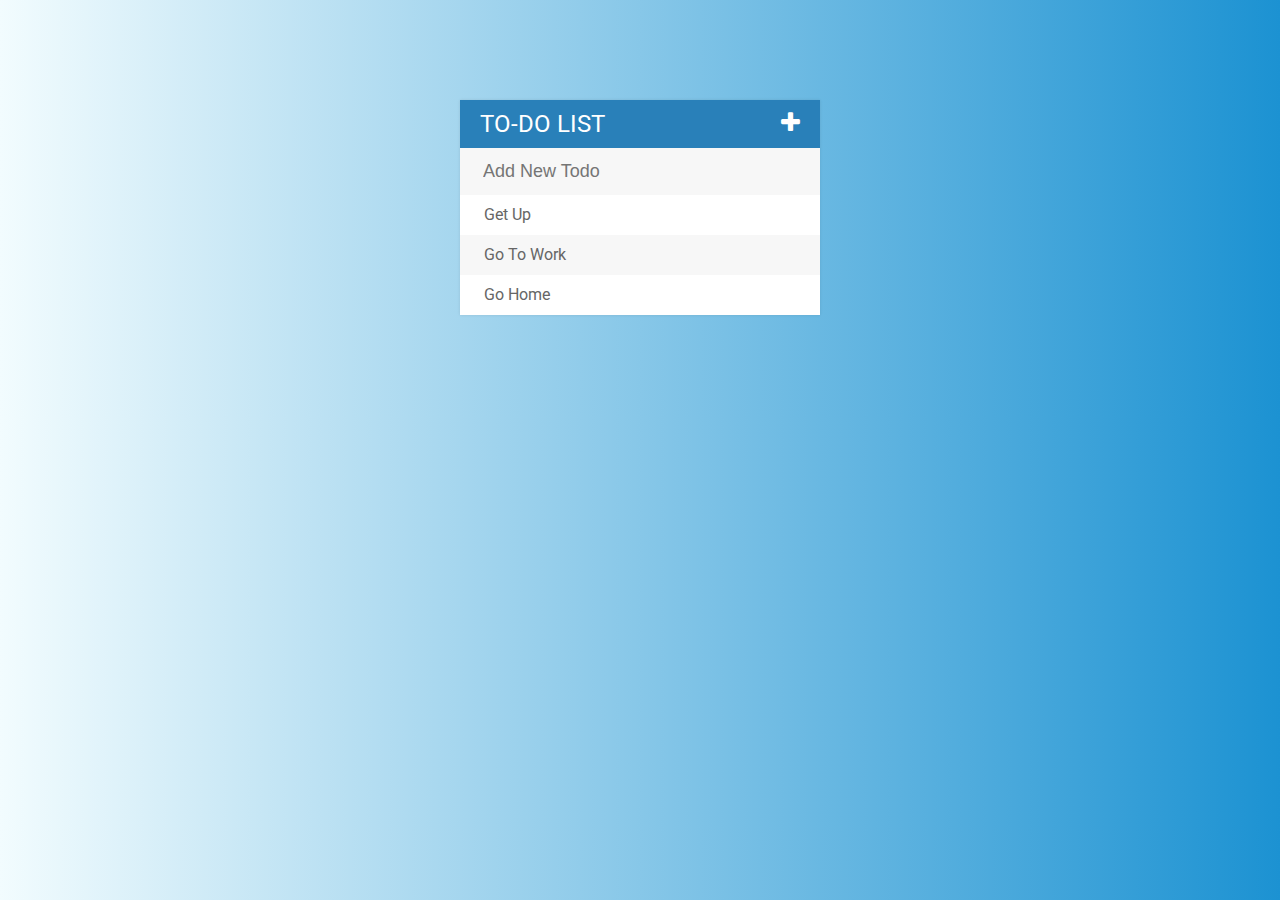
<file: index.html>
<!DOCTYPE html>
<html>
<head>
	<title></title>
	<script type="text/javascript" src="https://code.jquery.com/jquery-3.3.1.min.js"></script>
	<link href="https://fonts.googleapis.com/css?family=Roboto:400,500,700" rel="stylesheet">
	<link rel="stylesheet" type="text/css" href="assets/css/todos.css">
	<link rel="stylesheet" type="text/css" href="https://maxcdn.bootstrapcdn.com/font-awesome/4.7.0/css/font-awesome.min.css">
</head>
<body>
	<div id="container">
		<h1>To-do List<i class="fa fa-plus"></i></h1>
		<input type="text" name="" placeholder="Add New Todo">
		<ul>
			<li><span><i class="fa fa-trash"></i></span> Get Up</li>
			<li><span><i class="fa fa-trash"></i></span> Go To Work</li>
			<li><span><i class="fa fa-trash"></i></span> Go Home</li>
		</ul>
	</div>
	<script type="text/javascript" src="assets/js/todos.js"></script>
</body>
</html>
</file>
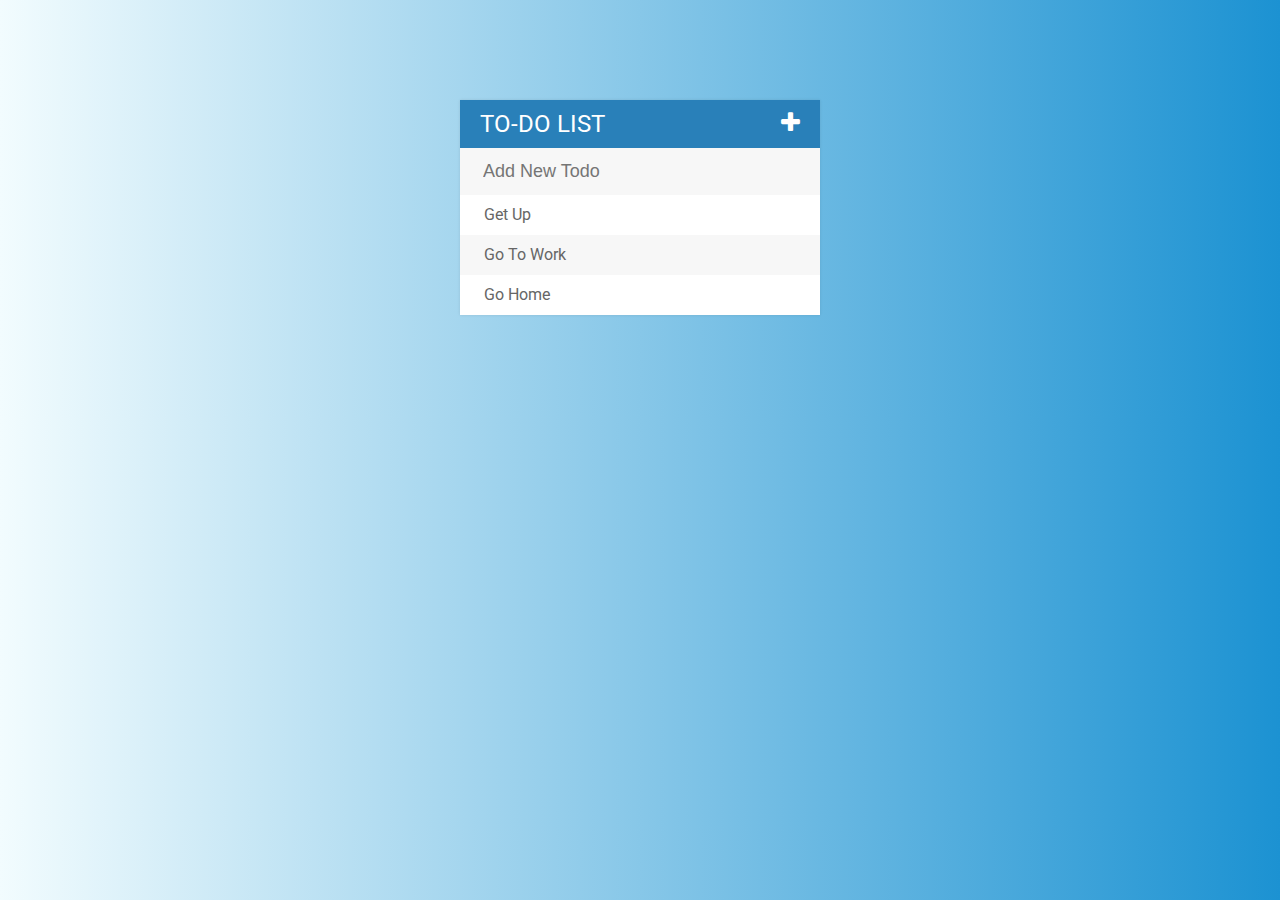
<file: toDoList.html>
<!DOCTYPE html>
<html>
<head>
	<title></title>
	<script type="text/javascript" src="https://code.jquery.com/jquery-3.3.1.min.js"></script>
	<link href="https://fonts.googleapis.com/css?family=Roboto:400,500,700" rel="stylesheet">
	<link rel="stylesheet" type="text/css" href="assets/css/todos.css">
	<link rel="stylesheet" type="text/css" href="https://maxcdn.bootstrapcdn.com/font-awesome/4.7.0/css/font-awesome.min.css">
</head>
<body>
	<div id="container">
		<h1>To-do List<i class="fa fa-plus"></i></h1>
		<input type="text" name="" placeholder="Add New Todo">
		<ul>
			<li><span><i class="fa fa-trash"></i></span> Get Up</li>
			<li><span><i class="fa fa-trash"></i></span> Go To Work</li>
			<li><span><i class="fa fa-trash"></i></span> Go Home</li>
		</ul>
	</div>
	<script type="text/javascript" src="assets/js/todos.js"></script>
</body>
</html>
</file>
<file: assets/css/todos.css>
#container{
	background: #f7f7f7;
	box-shadow: 0 0 3px rgba(0, 0, 0, 0.1);
	width: 360px;
	margin: 100px auto;
}
.completed{
	text-decoration: line-through;
	color: grey;
}

body{
	font-family: roboto;
}

h1{
	color: white;
	text-transform: uppercase;
	font-weight: normal;
	background-color: #2980b9;
	margin: 0;
	padding: 10px 20px;
	font-size: 24px;
}

ul{
	list-style: none;
	margin: 0;
	padding: 0;
}

li{
	background-color: #fff;
	height: 40px;
	line-height: 40px;
	color: #666;

}
li:nth-child(2n){
	background-color: #f7f7f7;
}

input{
	font-size: 18px;
	background-color: #f7f7f7;
	width: 100%;
	padding: 10px 10px 10px 20px;
	box-sizing: border-box;
	color: #2980b9;
	border: 3px solid rgba(0, 0, 0, 0);
}

input:focus{
	background-color: white;
	border: 3px solid #2980b9;
	outline: none;

}

body{
background: #1c92d2;  /* fallback for old browsers */
background: -webkit-linear-gradient(to right, #f2fcfe, #1c92d2);  /* Chrome 10-25, Safari 5.1-6 */
background: linear-gradient(to right, #f2fcfe, #1c92d2); /* W3C, IE 10+/ Edge, Firefox 16+, Chrome 26+, Opera 12+, Safari 7+ */

}
.fa-plus{
	float: right;
}

span{
	background-color: #e74c3c;
	height: 40px;
	margin-right: 20px;
	text-align: center;
	color: white;
	width: 0;
	display: inline-block;
	transition: 0.2s linear;
	opacity: 0;
}

li:hover span{
	width: 40px;
	opacity: 1.0;
}
</file>
